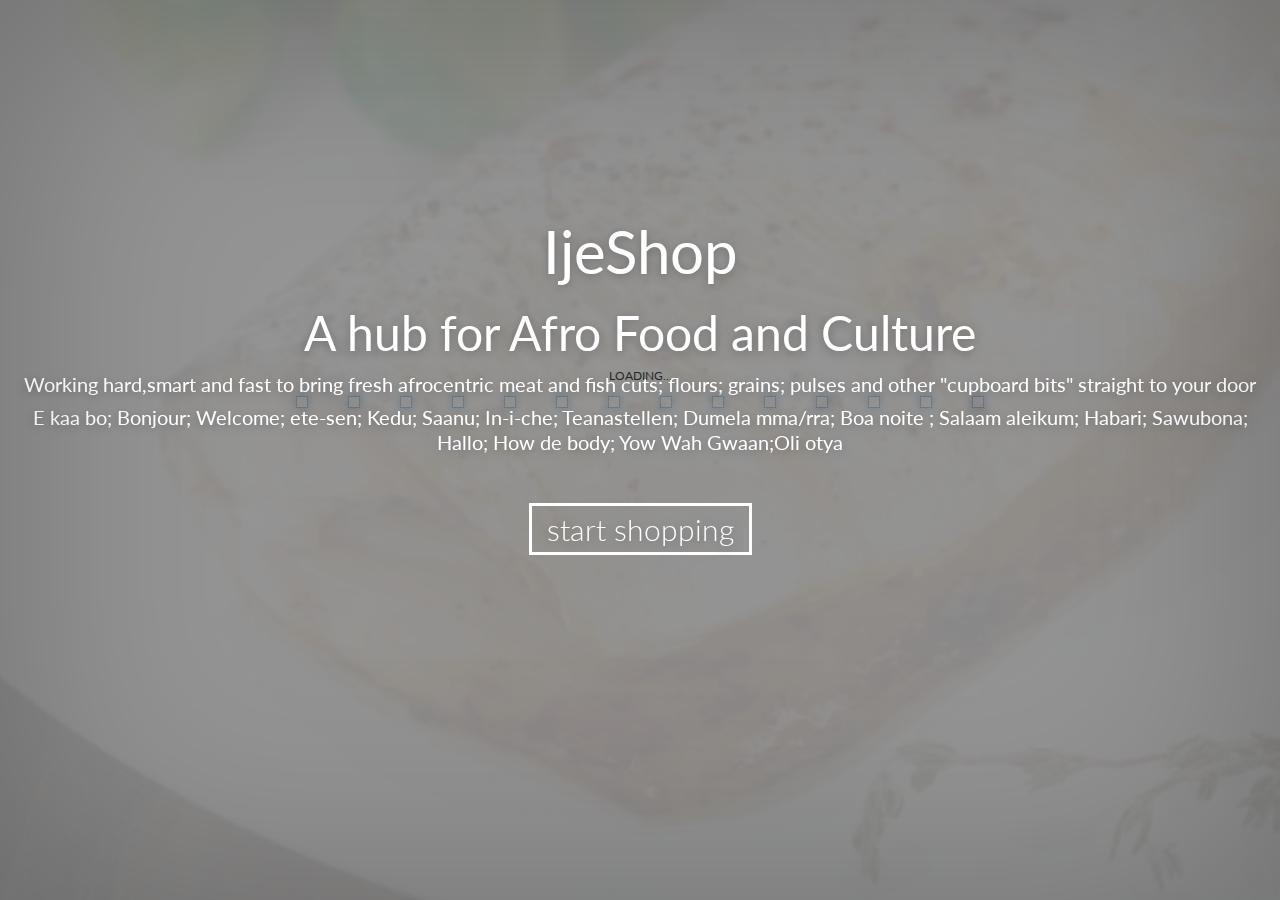
<file: index.html>
<!doctype html>
<!--[if lt IE 7]> <html class="no-js ie ie6" lang="en"> <![endif]-->
<!--[if IE 7]>    <html class="no-js ie ie7" lang="en"> <![endif]-->
<!--[if IE 8]>    <html class="no-js ie ie8" lang="en"> <![endif]-->
<!--[if IE 9]>    <html class="no-js ie ie9" lang="en"> <![endif]-->
<!--[if gt IE 9]><!-->
<html class="no-js" lang="en"> <!--<![endif]-->
<head>
    <meta charset="utf-8">
    <!--<meta http-equiv="X-UA-Compatible" content="IE=edge,chrome=1" />  -->

    <title>Welcome to IjeSHop - the home of great Nigerian and African food</title>
    <meta name="viewport" content="initial-scale=1, maximum-scale=1"/>
	
	<link href='//fonts.googleapis.com/css?family=Lato:100,300,400,700' rel='stylesheet' type='text/css'>
	<link rel="stylesheet" type="text/css" href="landing/style/style.css"/>	

    <script type="text/javascript" src="landing/js/jquery.js"></script>
    <script type="text/javascript" src="landing/js/plugins.js"></script>

    <!--[if lt IE 9]>
        <script type="text/javascript" src="//html5shim.googlecode.com/svn/trunk/html5.js"></script>
    <![endif]-->
</head>
<body id="container">
	
	<!-- BEGIN MAIN PAGE -->
	<div id="page-main" class="page active">
		<div class="content-wrapper with-footer">
			<!-- BEGIN CONTENT SECTION FOR MAIN PAGE -->
			<section class="content">
				<div class="entries">
					<div id="main" class="entry">
						<h1 id="logo" class="anim-go-left"><a href="http://www.ijeshop.ecwid.com/"><h1>IjeShop</h1></a></h1>				
						<h2 class="anim-go-right">A hub for Afro Food and Culture</h2>	
						<!-- <div id="countdown" class="anim-go-left"></div> -->
						<h5 class="anim-go-right">Working hard,smart and fast to bring fresh afrocentric meat and fish cuts; flours; grains; pulses and other "cupboard bits" straight to your door </h5>
						<h5 class="anim-go-right">E kaa bo; Bonjour; Welcome; ete-sen; Kedu; Saanu; In-i-che; Teanastellen; Dumela mma/rra; Boa noite ; Salaam aleikum; Habari; Sawubona; Hallo; How de body; Yow Wah Gwaan;Oli otya </h5>
						<!-- <form id="newsletter-form" class="the-form anim-go-left" action="subscribe.php">
							<div class="field-wrapper">
								<input type="text" class="textfield" name="email" placeholder="Email address" />
								<button type="submit" class="btn">Subscribe</button>
								<a class="btn btn-trigger" href="#page-contact">Contact</a>
								<input type="hidden" name="submit" value="1" />
							</div>
							<div class="message"></div>
						</form>	 -->
						<a class="btn" href="http://www.ijeshop.ecwid.com/">Start Shopping</a>						
					</div>
				</div>
				<div class="push"></div>
			</section><!-- END CONTENT SECTION -->
			
			<!-- BEGIN FOOTER SECTION -->
			<!--
			<section class="footer">
				<div class="footer-wrapper">
					<div class="footer-item">
						<ul class="social-links">
							<li><a class="social anim-go-top facebook" href="#" target="_blank" title="Facebook"><span></span></a></li>
							<li><a class="social anim-go-bottom twitter" href="#" target="_blank" title="Twitter"><span></span></a></li>
							<li><a class="social anim-go-top dribbble" href="#" target="_blank" title="Dribbble"><span></span></a></li>
							<li><a class="social anim-go-bottom pinterest" href="#" target="_blank" title="Pinterest"><span></span></a></li>
							<li><a class="social anim-go-top youtube" href="#" target="_blank" title="YouTube"><span></span></a></li>
							<li><a class="social anim-go-bottom vimeo" href="#" target="_blank" title="Vimeo"><span></span></a></li>
						</ul>
					</div>
				</div>
			</section>-->
			<!-- END FOOTER SECTION -->			
		</div>
	</div>
	<!-- END MAIN PAGE -->
	
	<!-- BEGIN CONTACT PAGE -->
	<div id="page-contact" class="page hidden deactive">
		<div class="content-wrapper">			
			<!-- BEGIN CONTENT SECTION FOR CONTACT PAGE -->
			<section class="content">
				<div class="entries">					
					<div id="contact" class="entry">						
						<a class="btn btn-trigger btn-close anim-go-left" href="#page-main">X</a>
						<h2 class="anim-go-left">Contact Us</h2>
						<br/>
						<h5 class="anim-go-right">Feel free to send an enquiry, we will reply as soon as possible.</h5>
						<form id="contact-form" class="the-form" action="contact.php">
							<div class="field-wrapper">
								<input type="text" class="textfield required anim-go-left" name="name" placeholder="Name" /><br/>
								<input type="text" class="textfield required anim-go-right" name="email" placeholder="Email address" /><br/>
								<textarea class="textarea required anim-go-left" name="message" placeholder="Message" row="5" ></textarea><br/>
								<button type="submit" class="btn anim-go-right">Submit</button>
								<input type="hidden" name="submit" value="1" />
							</div>
							<div class="message anim-go-left"></div>
						</form>	
					</div>
				</div>
			</section><!-- END CONTENT SECTION -->			
		</div>
	</div><!-- END CONTACT PAGE -->
	
	<!-- BEGIN SLIDER BACKGROUND -->
	<div id="background">
		<div class="slides-container">	
			<img src="landing/images/14.jpg" alt="">	
			<img src="landing/images/2.jpg" alt="">
			<img src="landing/images/3.jpg" alt="">
			<img src="landing/images/4.jpg" alt="">
			<img src="landing/images/5.jpg" alt="">
			<img src="landing/images/6.jpg" alt="">	
			<img src="landing/images/7.jpg" alt="">
			<img src="landing/images/8.jpg" alt="">
			<img src="landing/images/9.jpg" alt="">
			<img src="landing/images/10.jpg" alt="">
			<img src="landing/images/11.jpg" alt="">
			<img src="landing/images/12.jpg" alt="">
			<img src="landing/images/13.jpg" alt="">
			<img src="landing/images/1.jpg" alt="">
		</div>
    </div><!-- END BACKGROUND -->
	<script>
	  (function(i,s,o,g,r,a,m){i['GoogleAnalyticsObject']=r;i[r]=i[r]||function(){
	  (i[r].q=i[r].q||[]).push(arguments)},i[r].l=1*new Date();a=s.createElement(o),
	  m=s.getElementsByTagName(o)[0];a.async=1;a.src=g;m.parentNode.insertBefore(a,m)
	  })(window,document,'script','//www.google-analytics.com/analytics.js','ga');
	  ga('create', 'UA-3749569-9', 'ijeshop.com');
	  ga('send', 'pageview');
  </script>
</body>
</html>
</file>
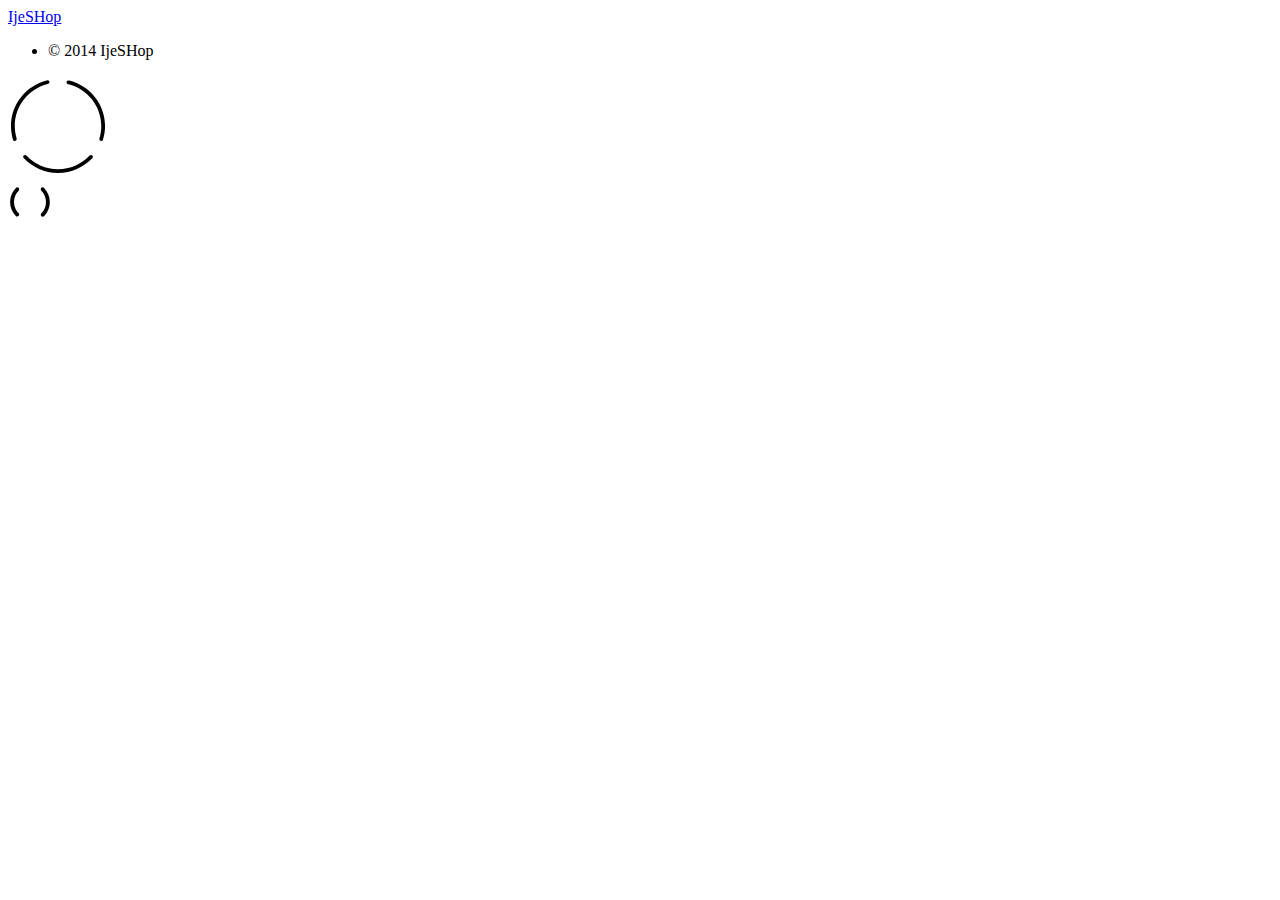
<file: ecwid-starter-page.html>
<!doctype html>
<html>
<head>
    <meta charset="utf-8">
	<!--[if IE]>
	<meta http-equiv="X-UA-Compatible" content="IE=edge,chrome=1" />
	<![endif]-->
	<meta name="viewport" content="width=device-width,initial-scale=1,user-scalable=no" />
    <title>IjeSHop</title>
    <link href='//fonts.googleapis.com/css?family=Open+Sans:400&amp;subset=latin,latin-ext,cyrillic' rel='stylesheet' type='text/css'>
    <link rel="stylesheet" type="text/css" href="https://d3so0jchpginli.cloudfront.net/gz/15.4-678-g2c76d83/starter-site/css/store.css">
    <!--[if lt IE 9]>
	<script type="text/javascript" src="http://html5shim.googlecode.com/svn/trunk/html5.js"></script>
    <![endif]-->
</head>
<body>
<div id="ecwid_product_browser_scroller"></div>
<script type="text/javascript" src="http://app.ecwid.com/script.js?5229089" charset="utf-8"></script>

<!-- Push Wrapper -->
<div class="menu-pusher" id="menu-pusher">

    <!-- push-menu -->
    <nav id="push-menu" class="push-menu mp-cover">
    </nav>
    <!-- /push-menu -->
</div><!-- /pusher -->

<div class="wrap">

    <header>
        <div class="header-outer">
            <div class="header-inner">

                <div class="site-title">
					<a href="http://ijeshop.ecwid.com">
                            <span class="company-name">IjeSHop</span>
					</a>
				</div>

                <div class="minicart">
                    <script type="text/javascript"> xMinicart("style="); </script>
                </div>

                <a href="javascript:void(0);" id="push-menu-trigger" class="push-menu-trigger icon-menu"></a>

                <div class="site-search">
                    <div class="search-wrapper"></div>
                    <script type="text/javascript"> xSearchPanel();</script>
                </div>


            </div>
        </div>
    </header>

    <div class="content-wrap">
        <div class="content">

            <div class="navigation">

                <section class="nav-main">
                    <nav id="nav" role="navigation">

                        <!-- Generated Main menu placeholder -->
                        <div id="menu"></div>

                    </nav>
                </section>

                <section class="nav-more">
                    <nav id="nav-more" role="navigation">

                        <!-- Generated More menu placeholder -->
                        <div id="menu-more"></div>

                    </nav>
                </section>

            </div>

            <section>
                <script type="text/javascript"> xProductBrowser("categoriesPerRow=3","views=grid(3,3) list(10) table(20)","categoryView=grid","searchView=list","responsive=yes","id=starter-site-5229089");</script>
            </section>

        </div>
    </div>
    <div class="push"></div>
</div>

<footer>
    <div class="footer-outer">
        <ul id="ecwid-starter-site-links">
            <li>&copy;
                    2014
 IjeSHop
            </li>
        </ul>
    </div>
</footer>

<div class="ecwid-loading loading-start">
    <div class="loading-inner">
        <div class="spinner-container">
            <div class="spinner-ball-outer">
                <svg version="1.1" xmlns="http://www.w3.org/2000/svg" xmlns:xlink="http://www.w3.org/1999/xlink" x="0px" y="0px"
	 width="100px" height="100px" viewBox="0 0 100 100" enable-background="new 0 0 100 100" xml:space="preserve">
	<path fill-rule="evenodd" clip-rule="evenodd" d="M95,63.4c0,0.1,0,0.1,0,0.2c0,0.1-0.1,0.2-0.1,0.3
	c-0.3,0.6-1,1.1-1.7,1.1c-1.1,0-1.9-0.9-1.9-1.9c0-0.4,0.1-0.5,0.2-0.8c0.1-0.1,0.1-0.2,0.1-0.3c1.1-3.8,1.7-7.8,1.7-11.9
	c0-20.3-14-37.3-32.8-41.9c-0.2,0-0.2,0-0.3,0c-0.8-0.2-1.7-0.9-1.7-1.9c0-1.1,0.9-1.9,1.9-1.9c0,0,0.2,0,0.2,0
	c0.2,0,0.3,0.1,0.5,0.1c20.6,5,36,23.5,36,45.7C97,54.7,96.3,59.2,95,63.4z M81.1,80c0.1-0.1,0.2-0.2,0.3-0.3
	c0.4-0.4,0.8-0.8,1.6-0.8c1.1,0,1.9,0.9,1.9,1.9c0,0.4-0.2,0.8-0.4,1.2c0,0,0,0,0,0c0,0,0,0,0,0c-0.1,0.1-0.2,0.2-0.3,0.3
	C75.6,91.3,63.5,97,50,97c-13.4,0-25.6-5.7-34.1-14.7c-0.5-0.3-0.8-0.9-0.8-1.5c0-1.1,0.9-1.9,1.9-1.9c0.8,0,1.4,0.5,1.6,0.8
	c0.1,0.1,0.2,0.2,0.3,0.3c7.9,8.1,18.9,13.2,31.1,13.2C62.2,93.2,73.2,88.1,81.1,80z M39.8,8c0,0-0.2,0-0.2,0
	C20.8,12.7,6.8,29.7,6.8,50c0,4.1,0.6,8.2,1.7,11.9c0,0,0.2,0.7,0.2,1.1c0,1.1-0.9,1.9-1.9,1.9c-0.7,0-1.4-0.4-1.7-1
	c0,0-0.1-0.3-0.2-0.5c0,0,0,0,0,0C3.7,59.1,3,54.7,3,50C3,27.9,18.3,9.4,38.8,4.4c0.2-0.1,0.4-0.2,0.7-0.2c0,0,0.1,0,0.1,0
	c0,0,0,0,0,0c1.1,0,1.9,0.9,1.9,1.9C41.5,7.2,40.5,7.9,39.8,8z"/>
	<path display="none" fill-rule="evenodd" clip-rule="evenodd" d="M5,36.6c0-0.1,0-0.1,0-0.2c0-0.1,0.1-0.2,0.1-0.3
	c0.3-0.6,1-1.1,1.7-1.1c1.1,0,1.9,0.9,1.9,1.9c0,0.4-0.1,0.5-0.2,0.8c-0.1,0.1-0.1,0.2-0.1,0.3C7.4,41.8,6.8,45.9,6.8,50
	c0,20.3,14,37.3,32.8,41.9c0.2,0,0.2,0,0.3,0c0.8,0.2,1.7,0.9,1.7,1.9c0,1.1-0.9,1.9-1.9,1.9c0,0-0.2,0-0.2,0
	c-0.2,0-0.3-0.1-0.5-0.1C18.3,90.7,3,72.1,3,50C3,45.3,3.7,40.8,5,36.6z M18.9,20c-0.1,0.1-0.2,0.2-0.3,0.3
	c-0.4,0.4-0.8,0.8-1.6,0.8c-1.1,0-1.9-0.9-1.9-1.9c0-0.4,0.2-0.8,0.4-1.2c0,0,0,0,0,0c0,0,0,0,0,0c0.1-0.1,0.2-0.2,0.3-0.3
	C24.4,8.7,36.5,3,50,3c13.4,0,25.6,5.7,34.1,14.7c0.5,0.3,0.8,0.9,0.8,1.5c0,1.1-0.9,1.9-1.9,1.9c-0.8,0-1.4-0.5-1.6-0.8
	c-0.1-0.1-0.2-0.2-0.3-0.3C73.2,11.9,62.2,6.8,50,6.8C37.8,6.8,26.8,11.9,18.9,20z M60.2,92c0,0,0.2,0,0.2,0
	C79.2,87.3,93.2,70.3,93.2,50c0-4.1-0.6-8.2-1.7-11.9c0,0-0.2-0.7-0.2-1.1c0-1.1,0.9-1.9,1.9-1.9c0.7,0,1.4,0.4,1.7,1
	c0,0,0.1,0.3,0.2,0.5c0,0,0,0,0,0c1.3,4.2,2,8.7,2,13.4c0,22.1-15.3,40.6-35.8,45.6c-0.2,0.1-0.4,0.2-0.7,0.2c0,0-0.1,0-0.1,0
	c0,0,0,0,0,0c-1.1,0-1.9-0.9-1.9-1.9C58.5,92.8,59.5,92.1,60.2,92z"/>
	</svg>
            </div>
            <div class="spinner-ball-inner">
                <svg version="1.1" xmlns="http://www.w3.org/2000/svg" xmlns:xlink="http://www.w3.org/1999/xlink" x="0px" y="0px"
	 width="44px" height="44px" viewBox="0 0 44 44" enable-background="new 0 0 44 44" xml:space="preserve">
	<path fill-rule="evenodd" clip-rule="evenodd" d="M36.3,35.9c-0.4,0.5-0.9,0.8-1.5,0.8c-1.1,0-2-0.9-2-2
	c0-0.6,0.3-1.1,0.6-1.4C36.3,30.3,38,26.4,38,22c0-4.4-1.8-8.4-4.7-11.3c-0.4-0.4-0.6-0.8-0.6-1.4c0-1.1,0.9-2,2-2
	c0.7,0,1.3,0.4,1.6,0.9c3.4,3.6,5.5,8.4,5.5,13.8C41.9,27.4,39.8,32.3,36.3,35.9z M10.7,10.7C7.8,13.6,6,17.6,6,22
	c0,4.4,1.8,8.4,4.7,11.3l0,0c0.3,0.3,0.5,0.8,0.5,1.3c0,1.1-0.9,2-2,2c-0.7,0-1.3-0.4-1.6-0.9C4.2,32.2,2.1,27.3,2.1,22
	c0-5.5,2.2-10.5,5.8-14.1l0,0c0.3-0.3,0.8-0.6,1.4-0.6c1.1,0,1.9,0.9,1.9,1.9C11.2,9.9,11,10.3,10.7,10.7L10.7,10.7z"/>
</svg>
            </div>
        </div>
    </div>
</div>

<div class="mask"></div>

<script type="text/javascript" src="https://d3so0jchpginli.cloudfront.net/gz/15.4-678-g2c76d83/starter-site/js/store.js"></script>

<script type="text/javascript">
    var data = { categories: [{"id":10221485,"name":"Meat","link":"#!/~/category/id=10221485&offset=0&sort=normal","dataLevel":1,"sub":null},{"id":10221491,"name":"Poultry","link":"#!/~/category/id=10221491&offset=0&sort=normal","dataLevel":1,"sub":null},{"id":10221478,"name":"Fish","link":"#!/~/category/id=10221478&offset=0&sort=normal","dataLevel":1,"sub":null},{"id":10221483,"name":"Soup Ingredients","link":"#!/~/category/id=10221483&offset=0&sort=normal","dataLevel":1,"sub":null},{"id":10221482,"name":"Dry Cupboard Bits","link":"#!/~/category/id=10221482&offset=0&sort=normal","dataLevel":1,"sub":null},{"id":10221481,"name":"Fruits & Vegetables","link":"#!/~/category/id=10221481&offset=0&sort=normal","dataLevel":1,"sub":null},{"id":10221484,"name":"Cooked Food","link":"#!/~/category/id=10221484&offset=0&sort=normal","dataLevel":1,"sub":null},{"id":10221479,"name":"Flour & Grains","link":"#!/~/category/id=10221479&offset=0&sort=normal","dataLevel":1,"sub":null},{"id":10221480,"name":"Drinks","link":"#!/~/category/id=10221480&offset=0&sort=normal","dataLevel":1,"sub":null}]};;
</script>

</body>
</html>
</file>
<file: landing/style/style.css>
.placeholder, .placeholderFocus {
    color: #ccc
}

#aToolTip {
    position: absolute;
    display: none;
    z-index: 50000
}

#aToolTip .aToolTipContent {
    position: relative;
    padding: 0;
    font-size: 15px;
    margin: 10px;
    color: #000
}

.defaultTheme {
    border: 1px solid #fff;
    background: #fff;
    color: #333;
    margin: 0;
    padding: 0;
    width: 140px;
    text-align: center;
    -moz-border-radius: 5px;
    -webkit-border-radius: 5px;
    -khtml-border-radius: 5px;
    border-radius: 5px;
    -moz-box-shadow: 0 1px 5px #111;
    -webkit-box-shadow: 0 1px 5px #111;
    box-shadow: 0 1px 5px #111
}

.vegas-loading {
    border-radius: 10px;
    background: #000;
    background: rgba(0, 0, 0, .7);
    /*background: url(../images/loading.gif) no-repeat center center;*/
    height: 32px;
    left: 20px;
    position: fixed;
    top: 20px;
    width: 32px;
    z-index: 0
}

.vegas-overlay {
    opacity: .5;
    z-index: -1
}

.vegas-background {
    -ms-interpolation-mode: bicubic;
    image-rendering: optimizeQuality;
    max-width: none !important;
    z-index: -2
}

.vegas-background, .vegas-overlay {
    -webkit-user-select: none;
    -khtml-user-select: none;
    -moz-user-select: none;
    -ms-user-select: none;
    user-select: none
}

.dsCountDown:after {
    content: '';
    clear: both
}

.dsCountDown {
    display: inline-block;
    *display: inline;
    zoom: 1
}

.dsCountDown.ds-white {
    color: #000;
    position: relative;
    font-family: Arial, Helvetica, sans-serif, serif;
    font-size: 1em;
    padding: 10px;
    border: 1px solid #dedede;
    border-radius: 2px;
    background: #fff;
    background: url([data-uri]);
    background: -moz-linear-gradient(top, #fff 0, #ededed 100%);
    background: -webkit-gradient(linear, left top, left bottom, color-stop(0%, #fff), color-stop(100%, #ededed));
    background: -webkit-linear-gradient(top, #fff 0, #ededed 100%);
    background: -o-linear-gradient(top, #fff 0, #ededed 100%);
    background: -ms-linear-gradient(top, #fff 0, #ededed 100%);
    background: linear-gradient(to bottom, #fff 0, #ededed 100%);
    filter: progid:DXImageTransform.Microsoft.gradient(startColorstr='#ffffff', endColorstr='#ededed', GradientType=0)
}

.ds-white .ds-element {
    float: left;
    margin-right: 10px;
    text-align: center;
    border-right: 1px solid #dedede;
    padding-right: 10px
}

.dsCountDown.ds-white>.ds-element.ds-element-seconds {
    margin-right: 0;
    padding-right: 0;
    border-right: 0
}

.ds-white .ds-element-title {
    font-size: .8em;
    text-transform: lowercase
}

.ds-white .ds-element-value {
    font-size: 2.5em;
    color: #333;
    text-shadow: 2px 2px 0 #fff
}

.dsCountDown.ds-black {
    color: #fff;
    position: relative;
    font-family: Arial, Helvetica, sans-serif, serif;
    font-size: 1em;
    padding: 10px;
    border: 1px solid #323232;
    border-radius: 2px;
    background: #686868;
    background: url([data-uri]);
    background: -moz-linear-gradient(top, #686868 0, #444 100%);
    background: -webkit-gradient(linear, left top, left bottom, color-stop(0%, #686868), color-stop(100%, #444));
    background: -webkit-linear-gradient(top, #686868 0, #444 100%);
    background: -o-linear-gradient(top, #686868 0, #444 100%);
    background: -ms-linear-gradient(top, #686868 0, #444 100%);
    background: linear-gradient(to bottom, #686868 0, #444 100%);
    filter: progid:DXImageTransform.Microsoft.gradient(startColorstr='#686868', endColorstr='#444444', GradientType=0)
}

.ds-black .ds-element {
    float: left;
    margin-right: 10px;
    text-align: center;
    border-right: 1px solid #444;
    padding-right: 10px
}

.dsCountDown.ds-black>.ds-element.ds-element-seconds {
    margin-right: 0;
    padding-right: 0;
    border-right: 0
}

.ds-black .ds-element-title {
    font-size: .8em;
    text-transform: lowercase
}

.ds-black .ds-element-value {
    font-size: 2.5em;
    color: #fff;
    text-shadow: 0 -2px 0 #222
}

.dsCountDown.ds-red {
    color: #fff;
    position: relative;
    font-family: Arial, Helvetica, sans-serif, serif;
    font-size: 1em;
    padding: 10px;
    border: 1px solid #A80000;
    border-radius: 2px;
    background: red;
    background: url([data-uri]);
    background: -moz-linear-gradient(top, red 0, #bc0000 100%);
    background: -webkit-gradient(linear, left top, left bottom, color-stop(0%, red), color-stop(100%, #bc0000));
    background: -webkit-linear-gradient(top, red 0, #bc0000 100%);
    background: -o-linear-gradient(top, red 0, #bc0000 100%);
    background: -ms-linear-gradient(top, red 0, #bc0000 100%);
    background: linear-gradient(to bottom, red 0, #bc0000 100%);
    filter: progid:DXImageTransform.Microsoft.gradient(startColorstr='#ff0000', endColorstr='#bc0000', GradientType=0)
}

.ds-red .ds-element {
    float: left;
    margin-right: 10px;
    text-align: center;
    border-right: 1px solid #BC0000;
    padding-right: 10px
}

.dsCountDown.ds-red>.ds-element.ds-element-seconds {
    margin-right: 0;
    padding-right: 0;
    border-right: 0
}

.ds-red .ds-element-title {
    font-size: .8em;
    text-transform: lowercase
}

.ds-red .ds-element-value {
    font-size: 2.5em;
    color: #fff;
    text-shadow: 0 -1px 0 #555
}

.dsCountDown.ds-flat {
    color: #000;
    position: relative;
    font-family: Arial, Helvetica, sans-serif, serif;
    font-size: 1em;
    border: 1px solid #cdcdcd;
    background: #efefef;
    box-shadow: 4px 4px 4px #888
}

.ds-flat .ds-element {
    float: left;
    text-align: center;
    border-right: 1px solid #dedede;
    padding: 7px 17px
}

.dsCountDown.ds-flat>.ds-element.ds-element-seconds {
    border-right: 0
}

.ds-flat .ds-element-title {
    font-size: .8em;
    text-transform: lowercase;
    color: #666
}

.ds-flat .ds-element-value {
    font-size: 2.5em;
    color: #000
}

a, abbr, acronym, address, aside, blockquote, body, caption, code, dd, del, dfn, div, dl, dt, em, fieldset, footer, form, h1, h2, h3, h4, h5, h6, header, html, iframe, img, label, legend, li, object, ol, p, pre, q, section, span, table, tbody, td, tfoot, th, thead, tr, ul {
    margin: 0;
    padding: 0;
    border: 0;
    vertical-align: baseline
}

table {
    border-collapse: separate;
    border-spacing: 0
}

caption, td, th {
    text-align: left;
    font-weight: 400
}

table, td, th {
    vertical-align: middle
}

blockquote:after, blockquote:before, q:after, q:before {
    content: ""
}

blockquote, q {
    quotes: "" ""
}

a img {
    border: 0
}

ul li {
    list-style: none
}

body {
    background: none #333;
    color: #fff;
    font: 18px Lato, Arial, Helvetica, sans-serif, serif;
    font-weight: 400
}

p {
    color: #fff;
    font: 18px Lato, Arial, Helvetica, sans-serif, serif;
    font-weight: 400;
    line-height: 1.1;
    margin: 0 0 15px
}

strong {
    font-family: Lato, Arial, Helvetica, sans-serif, serif;
    font-weight: 400
}

p.sticky {
    color: #dfdede;
    text-shadow: 0 2px 2px rgba(0, 0, 0, .5)
}

h1 {
    font-size: 60px;
    /*font-weight: 100;*/
    font-weight: normal;
    line-height: 1.1;
    margin: 10px 0 15px;
    text-shadow: 0 2px 10px #000;
    display: inline-block;
}

h2 {
    font-size: 48px;
    font-weight: 400;
    line-height: 1.3em;
    text-shadow: 0 2px 10px #000;
}

h3 {
    font-size: 44px;
    font-weight: 400;
    text-shadow: 0 2px 10px #000;
}

h4 {
    font-size: 38px;
    font-weight: 400;
    text-shadow: 0 2px 10px #000;
}

h5 {
    color: #fff;
    font-size: 20px;
    font-weight: 400;
    line-height: 1.25em;
    text-shadow: 0 2px 10px #000;
    margin: 8px 0
}

h6 {
    font-size: 30px;
    font-weight: 100
}

a {
    -webkit-transition: all .25s ease-in-out;
    -moz-transition: all .25s ease-in-out;
    -ms-transition: all .25s ease-in-out;
    -o-transition: all .25s ease-in-out;
    transition: all .25s ease-in-out
}

::-webkit-input-placeholder {
    color: #aaa
}

:-moz-placeholder {
    color: #aaa
}

::-moz-placeholder {
    color: #aaa
}

:-ms-input-placeholder {
    color: #aaa
}

.ds-element-title, a, h1, h2, h3, h4, strong {
    color: #fff
}

.float-right {
    float: right
}

.float-left {
    float: left
}

.page {
    display: block
}

.page.hidden {
    display: none
}

.content-wrapper {
    position: absolute;
    width: 100%;
    height: 100%
}

#blur {
    position: relative;
    z-index: 9;
    height: 100%
}

h1#logo {
    line-height: 1;
    /*width: 142px;*/
    margin: 0 auto;
    padding: 15px 0
}

h1#logo a {
    display: block;
    height: 79px;
    text-decoration: none;
    /*background: url(../images/logo.png) no-repeat transparent*/
}

h1#logo a span {
    /*display: none*/
}

.content {
    text-align: center;
    position: relative;
    width: 100%;
    min-height: 100%;
    *height: auto !important;
    height: 100%;
    display: table;
    margin-bottom: -111px;
    z-index: 9
}

.entries {
    display: table-cell;
    vertical-align: middle;
    padding: 0 10px
}

.with-footer .entries {
    padding: 0 10px 112px
}

.btn-close {
    position: absolute;
    right: 25%;
    top: 14px;
    z-index: 9
}

.entry {
    overflow-x: hidden;
    position: relative
}

#background {
    display: none
}

#preloader {
    position: fixed;
    width: 100%;
    height: 100%;
    z-index: 999;
    background: #fff;
    box-shadow: inset 0 0 250px 0 #aaa
}

.loading {
    line-height: 1;
    text-align: center;
    position: relative;
    top: 30%
}

.loading span {
    display: inline-block;
    width: 10px;
    height: 10px;
    border: 1px solid #000;
    background: none #444;
    margin: 0 20px
}

.loading span.done {
    background: none #fff;
    outline: 0;
    border-color: #9ecaed;
    box-shadow: 0 0 10px #9ecaed
}

.loading .label {
    color: #000;
    text-transform: uppercase;
    margin: 10px 0;
    font-size: 12px;
    /*background: url(../images/logo.png) no-repeat center top transparent;*/
    padding-top: 90px
}

.dsCountDown {
    padding-bottom: 10px
}

.ds-element {
    display: inline-block;
    position: relative;
    margin: 10px 45px;
    border-bottom: 2px solid #fff;
    padding-bottom: 10px;
    *zoom: 1;
    *display: inline
}

.ds-element-value {
    font-size: 100px;
    font-weight: 100;
    color: #fff;
    text-shadow: 0 2px 10px rgba(0, 0, 0, .6)
}

.ds-element-title {
    text-transform: lowercase;
    position: absolute;
    bottom: 4px;
    width: 100%;
    text-shadow: 0 2px 10px rgba(0, 0, 0, .6)
}

.footer, .push {
    min-height: 107px
}

.footer {
    position: relative;
    width: 100%;
    z-index: 9
}

.footer-wrapper {
    text-align: center;
    padding: 0;
    width: 100%
}

a.trigger {
    display: block;
    width: 35px;
    height: 35px;
    background: url(../images/icons.png) no-repeat transparent;
    padding: 0;
    border: 0;
    text-decoration: none;
    color: #fff
}

a.trigger span {
    display: none
}

a.modal-close {
    position: absolute;
    right: 15px;
    top: 15px;
    background-position: -258px -37px
}

a.button {
    display: inline-block;
    background: url(../images/icons.png) no-repeat transparent;
    width: 65px;
    height: 65px;
    border: 1px solid #333;
    border: 1px solid rgba(0, 0, 0, .5);
    padding: 0;
    border-radius: 12px;
    vertical-align: bottom;
    outline: 0 0;
    *zoom: 1;
    *display: inline
}

a.button:hover {
    cursor: pointer;
    border: 1px solid #fff;
    border: 1px solid rgba(255, 255, 255, .5);
    outline: 0
}

a.button span {
    display: none
}

a.mailing {
    background-position: -24px -22px
}

a.about {
    background-position: -135px -22px
}

.footer-item {
    margin-right: 17px;
    margin-left: 17px;
    display: inline-block;
    vertical-align: middle;
    *zoom: 1;
    *display: inline
}

.footer-item ul {
    list-style: none;
    line-height: 0
}

.footer-item .nav li {
    margin: 14px 7px;
    list-style: none;
    display: inline-block
}

ul.social-links li {
    list-style: none;
    display: inline-block;
    margin: 14px 7px 9px;
    *zoom: 1;
    *display: inline
}

ul.social-links a {
    display: block;
    width: 77px;
    height: 77px;
    border: 1px solid #aaa;
    border-radius: 100%
}

ul.social-links a:hover {
    border: 1px solid #fff
}

a.aim {
    background: url(../images/social_icons/aim.png) no-repeat center center transparent
}

a.amazon {
    background: url(../images/social_icons/amazon.png) no-repeat center center transparent
}

a.behance {
    background: url(../images/social_icons/behance.png) no-repeat center center transparent
}

a.deviantart {
    background: url(../images/social_icons/deviantart.png) no-repeat center center transparent
}

a.dribbble {
    background: url(../images/social_icons/dribbble.png) no-repeat center center transparent
}

a.facebook {
    background: url(../images/social_icons/facebook.png) no-repeat center center transparent
}

a.ffffound {
    background: url(../images/social_icons/ffffound.png) no-repeat center center transparent
}

a.flickr {
    background: url(../images/social_icons/flickr.png) no-repeat center center transparent
}

a.forrst {
    background: url(../images/social_icons/forrst.png) no-repeat center center transparent
}

a.lastfm {
    background: url(../images/social_icons/lastfm.png) no-repeat center center transparent
}

a.picasa {
    background: url(../images/social_icons/picasa.png) no-repeat center center transparent
}

a.pinterest {
    background: url(../images/social_icons/pinterest.png) no-repeat center center transparent
}

a.rss {
    background: url(../images/social_icons/rss.png) no-repeat center center transparent
}

a.skype {
    background: url(../images/social_icons/skype.png) no-repeat center center transparent
}

a.tumblr {
    background: url(../images/social_icons/tumblr.png) no-repeat center center transparent
}

a.twitter {
    background: url(../images/social_icons/twitter.png) no-repeat center center transparent
}

a.vimeo {
    background: url(../images/social_icons/vimeo.png) no-repeat center center transparent
}

a.yahoo {
    background: url(../images/social_icons/yahoo.png) no-repeat center center transparent
}

a.yelp {
    background: url(../images/social_icons/yelp.png) no-repeat center center transparent
}

a.youtube {
    background: url(../images/social_icons/youtube.png) no-repeat center center transparent
}

.anim-go-bottom, .anim-go-left, .anim-go-right, .anim-go-top {
    -webkit-transition: all 1s;
    -moz-transition: all 1s;
    -ms-transition: all 1s;
    -o-transition: all 1s;
    transition: all 1s;
    opacity: 1
}

.deactive .anim-go-left {
    opacity: 0;
    -webkit-transform: translateX(-20px);
    -moz-transform: translateX(-20px);
    -ms-transform: translateX(-20px);
    -o-transform: translateX(-20px);
    transform: translateX(-20px)
}

.deactive .anim-go-right {
    opacity: 0;
    -webkit-transform: translateX(20px);
    -moz-transform: translateX(20px);
    -ms-transform: translateX(20px);
    -o-transform: translateX(20px);
    transform: translateX(20px)
}

.deactive .anim-go-top {
    opacity: 0;
    -webkit-transform: translateY(-20px);
    -moz-transform: translateY(-20px);
    -ms-transform: translateY(-20px);
    -o-transform: translateY(-20px);
    transform: translateY(-20px)
}

.deactive .anim-go-bottom {
    opacity: 0;
    -webkit-transform: translateY(15px);
    -moz-transform: translateY(15px);
    -ms-transform: translateY(15px);
    -o-transform: translateY(15px);
    transform: translateY(15px)
}

@keyframes shake {
    0% {
        transform: translate(3px, 0)
    }
    50% {
        transform: translate(-3px, 0)
    }
    100% {
        transform: translate(0, 0)
    }
}

@-moz-keyframes shake {
    0% {
        -moz-transform: translate(3px, 0)
    }
    50% {
        -moz-transform: translate(-3px, 0)
    }
    100% {
        -moz-transform: translate(0, 0)
    }
}

@-webkit-keyframes shake {
    0% {
        -webkit-transform: translate(3px, 0)
    }
    50% {
        -webkit-transform: translate(-3px, 0)
    }
    100% {
        -webkit-transform: translate(0, 0)
    }
}

.shake {
    animation-name: shake;
    animation-duration: 150ms;
    animation-iteration-count: 2;
    animation-timing-function: linear;
    -moz-animation-name: shake;
    -moz-animation-duration: 150ms;
    -moz-animation-iteration-count: 2;
    -moz-animation-timing-function: linear;
    -webkit-animation-name: shake;
    -webkit-animation-duration: 150ms;
    -webkit-animation-iteration-count: 2;
    -webkit-animation-timing-function: linear
}

.flare {
    position: fixed;
    z-index: 3
}

#flare-1 {
    top: 5%;
    right: 25%;
    -webkit-animation: flare1 90s infinite linear;
    -moz-animation: flare1 90s infinite linear;
    -ms-animation: flare1 90s infinite linear;
    -o-animation: flare1 90s infinite linear
}

@-webkit-keyframes flare1 {
    0% {
        top: 5%;
        right: 25%
    }
    30% {
        top: 15%;
        right: 30%
    }
    100% {
        top: 5%;
        right: 25%
    }
}

@-moz-keyframes flare1 {
    0% {
        top: 5%;
        right: 25%
    }
    30% {
        top: 15%;
        right: 30%
    }
    100% {
        top: 5%;
        right: 25%
    }
}

@-ms-keyframes flare1 {
    0% {
        top: 5%;
        right: 25%
    }
    30% {
        top: 15%;
        right: 30%
    }
    100% {
        top: 5%;
        right: 25%
    }
}

@-o-keyframes flare1 {
    0% {
        top: 5%;
        right: 25%
    }
    30% {
        top: 15%;
        right: 30%
    }
    100% {
        top: 5%;
        right: 25%
    }
}

#flare-2 {
    top: 40%;
    right: 40%;
    -webkit-animation: flare2 70s infinite linear;
    -moz-animation: flare2 70s infinite linear;
    -ms-animation: flare2 70s infinite linear;
    -o-animation: flare2 70s infinite linear
}

@-webkit-keyframes flare2 {
    0% {
        top: 40%;
        right: 40%
    }
    30% {
        top: 30%;
        right: 35%
    }
    100% {
        top: 40%;
        right: 40%
    }
}

@-moz-keyframes flare2 {
    0% {
        top: 40%;
        right: 40%
    }
    30% {
        top: 30%;
        right: 35%
    }
    100% {
        top: 40%;
        right: 40%
    }
}

@-ms-keyframes flare2 {
    0% {
        top: 40%;
        right: 40%
    }
    30% {
        top: 30%;
        right: 35%
    }
    100% {
        top: 40%;
        right: 40%
    }
}

@-o-keyframes flare2 {
    0% {
        top: 40%;
        right: 40%
    }
    30% {
        top: 30%;
        right: 35%
    }
    100% {
        top: 40%;
        right: 40%
    }
}

#flare-3 {
    top: 10%;
    right: 52%;
    -webkit-animation: flare3 100s infinite linear;
    -moz-animation: flare3 100s infinite linear;
    -ms-animation: flare3 100s infinite linear;
    -o-animation: flare3 100s infinite linear
}

@-webkit-keyframes flare3 {
    0% {
        top: 10%;
        right: 52%
    }
    30% {
        top: 12%;
        right: 40%
    }
    100% {
        top: 10%;
        right: 52%
    }
}

@-moz-keyframes flare3 {
    0% {
        top: 10%;
        right: 52%
    }
    30% {
        top: 12%;
        right: 40%
    }
    100% {
        top: 10%;
        right: 52%
    }
}

@-ms-keyframes flare3 {
    0% {
        top: 10%;
        right: 52%
    }
    30% {
        top: 12%;
        right: 40%
    }
    100% {
        top: 10%;
        right: 52%
    }
}

@-o-keyframes flare3 {
    0% {
        top: 10%;
        right: 52%
    }
    30% {
        top: 12%;
        right: 40%
    }
    100% {
        top: 10%;
        right: 52%
    }
}

#flare-4 {
    top: 10%;
    right: 20%;
    -webkit-animation: flare4 40s infinite linear;
    -moz-animation: flare4 40s infinite linear;
    -ms-animation: flare4 40s infinite linear;
    -o-animation: flare4 40s infinite linear
}

@-webkit-keyframes flare4 {
    0% {
        top: 10%;
        right: 20%
    }
    50% {
        top: 12%;
        right: 40%
    }
    80% {
        top: 5%;
        right: 30%
    }
    100% {
        top: 10%;
        right: 20%
    }
}

@-moz-keyframes flare4 {
    0% {
        top: 10%;
        right: 20%
    }
    50% {
        top: 12%;
        right: 40%
    }
    80% {
        top: 5%;
        right: 30%
    }
    100% {
        top: 10%;
        right: 20%
    }
}

@-ms-keyframes flare4 {
    0% {
        top: 10%;
        right: 20%
    }
    50% {
        top: 12%;
        right: 40%
    }
    80% {
        top: 5%;
        right: 30%
    }
    100% {
        top: 10%;
        right: 20%
    }
}

@-o-keyframes flare4 {
    0% {
        top: 10%;
        right: 20%
    }
    50% {
        top: 12%;
        right: 40%
    }
    80% {
        top: 5%;
        right: 30%
    }
    100% {
        top: 10%;
        right: 20%
    }
}

label {
    width: 100px;
    display: inline-block
}

input.textfield {
    font: 200 18px Lato, Arial, Helvetica, sans-serif, serif;
    font-weight: 300;
    background: none transparent;
    border: 1px solid #fff;
    color: #fff;
    outline: 0;
    line-height: 1em;
    padding: 7px 15px;
    width: 400px;
    margin: 0 0 10px;
    box-shadow: none
}

input.textfield:focus, input.textfield:hover {
    outline: 0;
    border-color: #9ecaed;
    box-shadow: 0 0 10px #9ecaed
}

textarea.textarea {
    font: 200 18px Lato, Arial, Helvetica, sans-serif, serif;
    font-weight: 300;
    background: none transparent;
    border: 1px solid #fff;
    color: #fff;
    outline: 0;
    line-height: 1em;
    padding: 7px 15px;
    width: 400px;
    height: 100px;
    margin: 0 0 4px;
    box-shadow: none
}

textarea.textarea:focus, textarea.textarea:hover {
    outline: 0;
    border-color: #9ecaed;
    box-shadow: 0 0 10px #9ecaed
}

button::-moz-focus-inner {
    border: 0;
    padding: 0
}

.btn {
    font: 200 30px Lato, Arial, Helvetica, sans-serif, serif;
    font-weight: 300;
    border: 3px solid #fff;
    background: none transparent;
    padding: 5px 15px;
    margin: 0;
    color: #fff;
    cursor: pointer;
    outline: 0 0;
    text-transform: lowercase;
    text-decoration: none;
    -webkit-transition: all .25s ease-in-out;
    -moz-transition: all .25s ease-in-out;
    -ms-transition: all .25s ease-in-out;
    -o-transition: all .25s ease-in-out;
    transition: all .25s ease-in-out
}

.btn:hover {
    background: none #fff;
    color: #000
}

form .btn {
    width: 432px;
}

.btn {
    display: inline-block;
    text-shadow: 0 2px 10px #000;
    margin: 40px 0;
}

.message {
    font-family: Arial, Helvetica, sans-serif;
    font-size: 14px
}

.error {
    color: #c11;
    display: inline-block;
    padding: 5px 15px
}

.info {
    color: #1c1;
    display: inline-block;
    padding: 5px 15px
}

#newsletter-form input.textfield {
    width: 250px
}

#newsletter-form .btn {
    width: auto
}

@media screen and (min-width:1367px) {
    h1#logo {
        margin: 15px auto
    }

    h2 {
        font-size: 70px;
        margin: 15px 0
    }

    h5 {
        font-size: 23px;
        line-height: 2.25em
    }

    .ds-element-value {
        font-size: 130px
    }

    .dsCountDown {
        padding-bottom: 50px
    }
}

@media screen and (min-width:768px) and (max-width:1023px), screen and (min-device-width:768px) and (max-device-width:1024px) {
    .ds-element {
        margin: 15px 33px
    }

    .dsCountDown {
        margin-top: 10px
    }
}

@media screen and (min-width:641px) and (max-width:767px), screen and (min-device-width:768px) and (max-device-width:768px) {
    .ds-element {
        margin: 15px 33px
    }

    .dsCountDown {
        margin-top: 10px
    }

    .modal {
        display: none;
        width: 99%
    }

    .modal-content {
        margin: 3%
    }

    .btn-close {
        right: 10%
    }
}

@media all and (min-width:480px) and (max-width:640px) {
    .ds-element {
        margin: 15px
    }

    .dsCountDown {
        margin-top: 10px
    }

    .ds-element-value {
        font-size: 65px
    }

    .modal {
        display: none;
        width: 99%
    }

    .modal-content {
        margin: 10% 3% 3%
    }

    .btn-close {
        right: 0;
        top: 0
    }
}

@media all and (min-width:320px) and (max-width:479px) {
    .ds-element {
        margin: 15px 33px
    }

    .dsCountDown {
        margin-top: 10px
    }

    .ds-element-value {
        font-size: 100px
    }

    .modal {
        display: none;
        width: 99%
    }

    .modal-content {
        margin: 10% 3% 3%
    }

    input.textfield, textarea.textarea {
        width: 85%
    }

    form .btn {
        width: 95%
    }

    .btn-close {
        position: inherit;
        right: 0;
        top: 0;
        display: inline-block
    }
}
</file>
